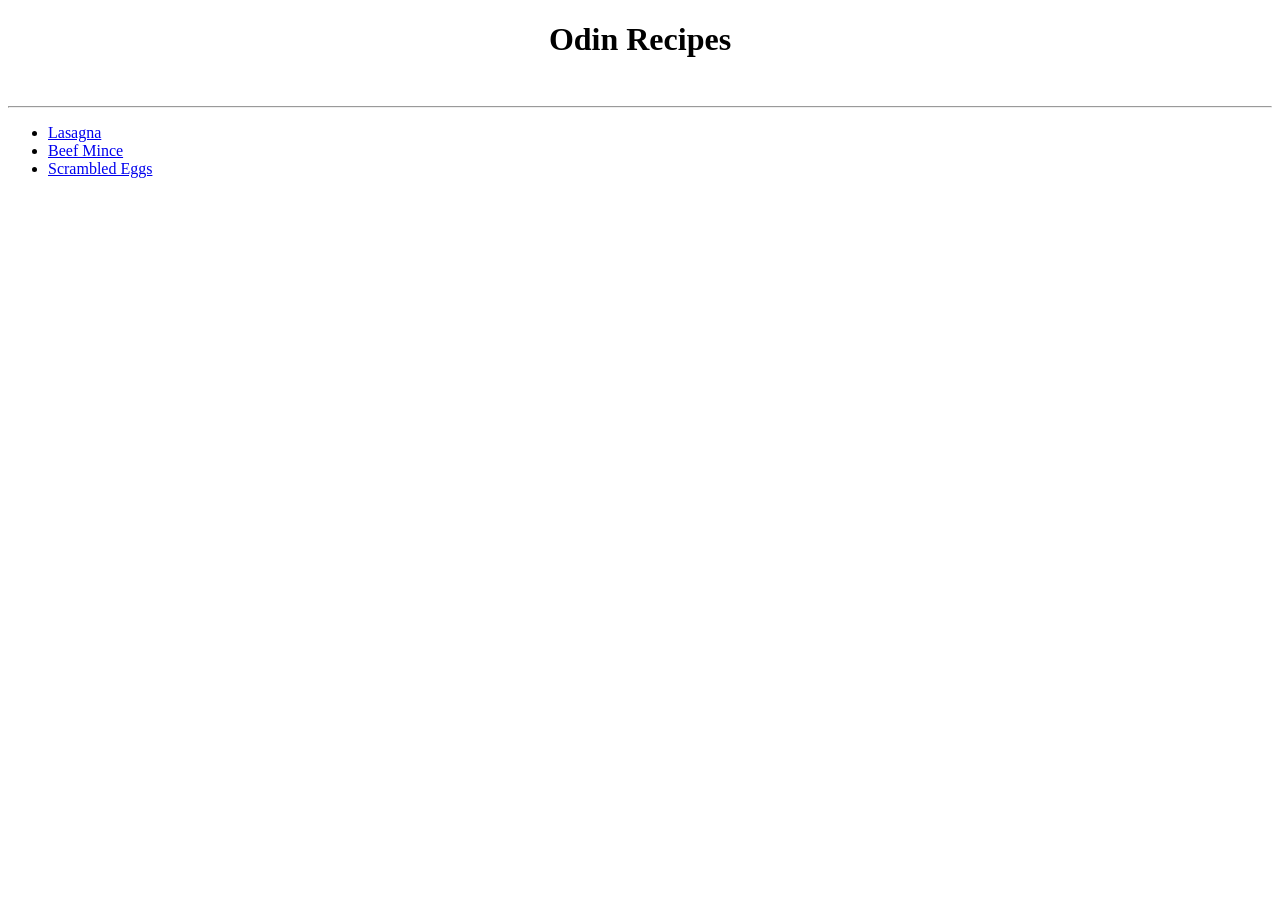
<file: index.html>
<!DOCTYPE html>
<html lang="en">
<head>
    <meta charset="UTF-8">
    <meta name="viewport" content="width=device-width, initial-scale=1.0">
    <title> Odin Recipes </title>
</head>
<body>
    <h1 style="text-align: center;"> Odin Recipes </h1>
    <br>
    <hr>
    <ul>
        <li><a href="recipes/lasagna.html"> Lasagna </a></li>
        <li><a href="recipes/beef-mince.html"> Beef Mince </a></li>
        <li><a href="recipes/scrambled-eggs.html"> Scrambled Eggs </a></li>
    </ul>
</body>
</html>
</file>
